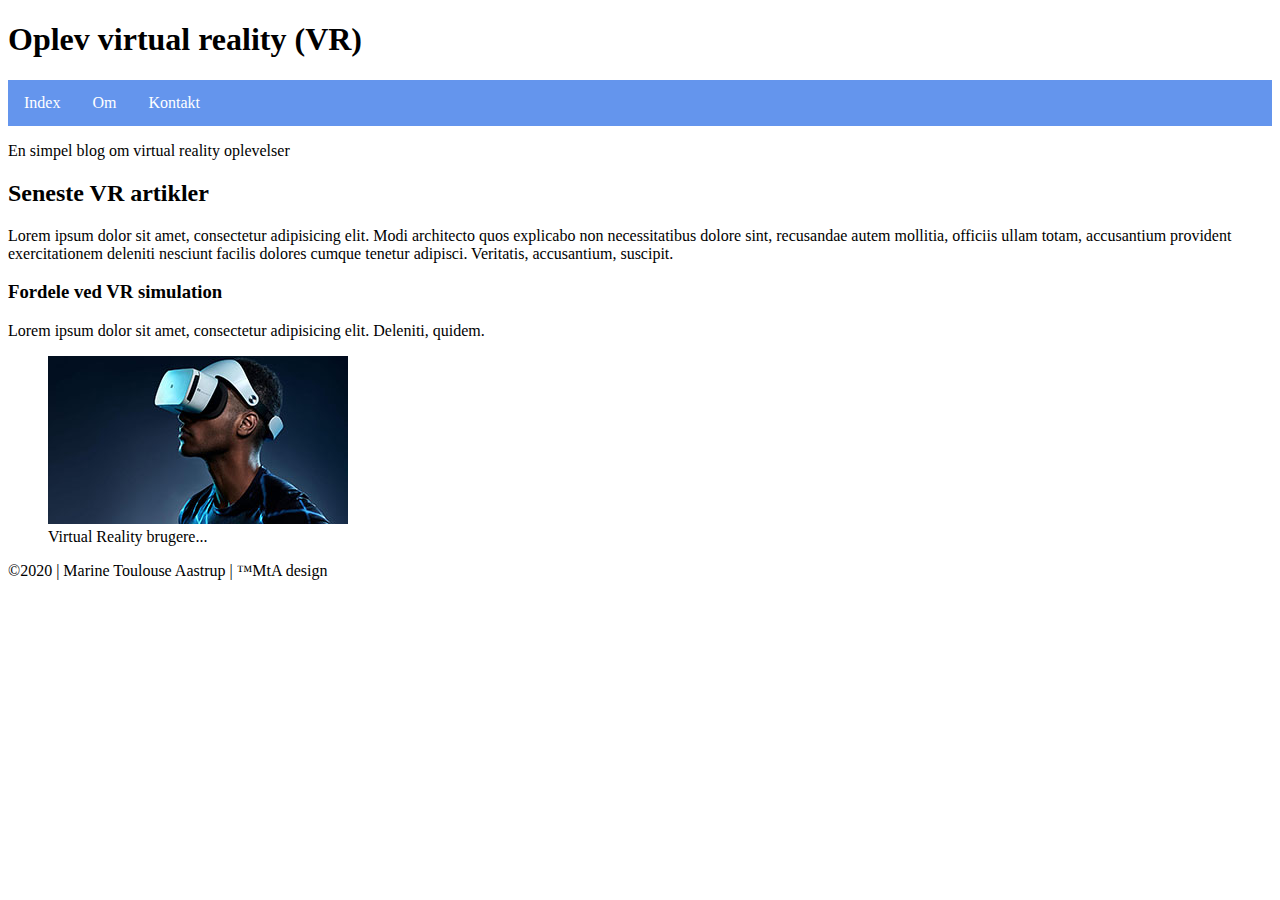
<file: 2. flow/vr/index.html>
<!DOCTYPE html>
<html lang="en" dir="ltr">

<head>
  <meta charset="utf-8">
  <title>VR blog</title>
</head>

<style>
ul {
  list-style-type: none;
  margin: 0;
  padding: 0;
  overflow: hidden;
  background-color: #6495ED;
}

li {
  float: left;
}

li a {
  display: block;
  color: white;
  text-align: center;
  padding: 14px 16px;
  text-decoration: none;
}

li a:hover {
  background-color: #1E90FF;
}
</style>

<body>

  <header>
  <h1>Oplev virtual reality (VR)</h1>

<nav>
  <ul>
    <li><a href="index.html">Index</a></li>
    <li><a href="om.html">Om</a></li>
    <li><a href="kontakt.html">Kontakt</a></li>
  </ul>
</nav>
<p>En simpel blog om virtual reality oplevelser</p>
  </header>


  <h2>Seneste VR artikler</h2>
  <p>Lorem ipsum dolor sit amet, consectetur adipisicing elit.
    Modi architecto quos explicabo non necessitatibus dolore sint,
    recusandae autem mollitia, officiis ullam totam,
    accusantium provident exercitationem deleniti nesciunt facilis
    dolores cumque tenetur adipisci. Veritatis, accusantium, suscipit.</p>

    <h3>Fordele ved VR simulation</h3>
    <p>Lorem ipsum dolor sit amet, consectetur adipisicing elit. Deleniti, quidem.</p>

<p>
<figure>
  <img src="img/vr1.jpg" alt="brugeroplevelser rummet via VR"
  title="Virtual reality brugere kan udforske fjerne steder og føle at de er lige i midten af begivenhederne">
   <figcaption>Virtual Reality brugere...</figcaption>

</figure>
</p>


<footer>
  <p>&copy;2020 | Marine Toulouse Aastrup | &trade;MtA design</p>
</footer>

</body>
</html>
</file>
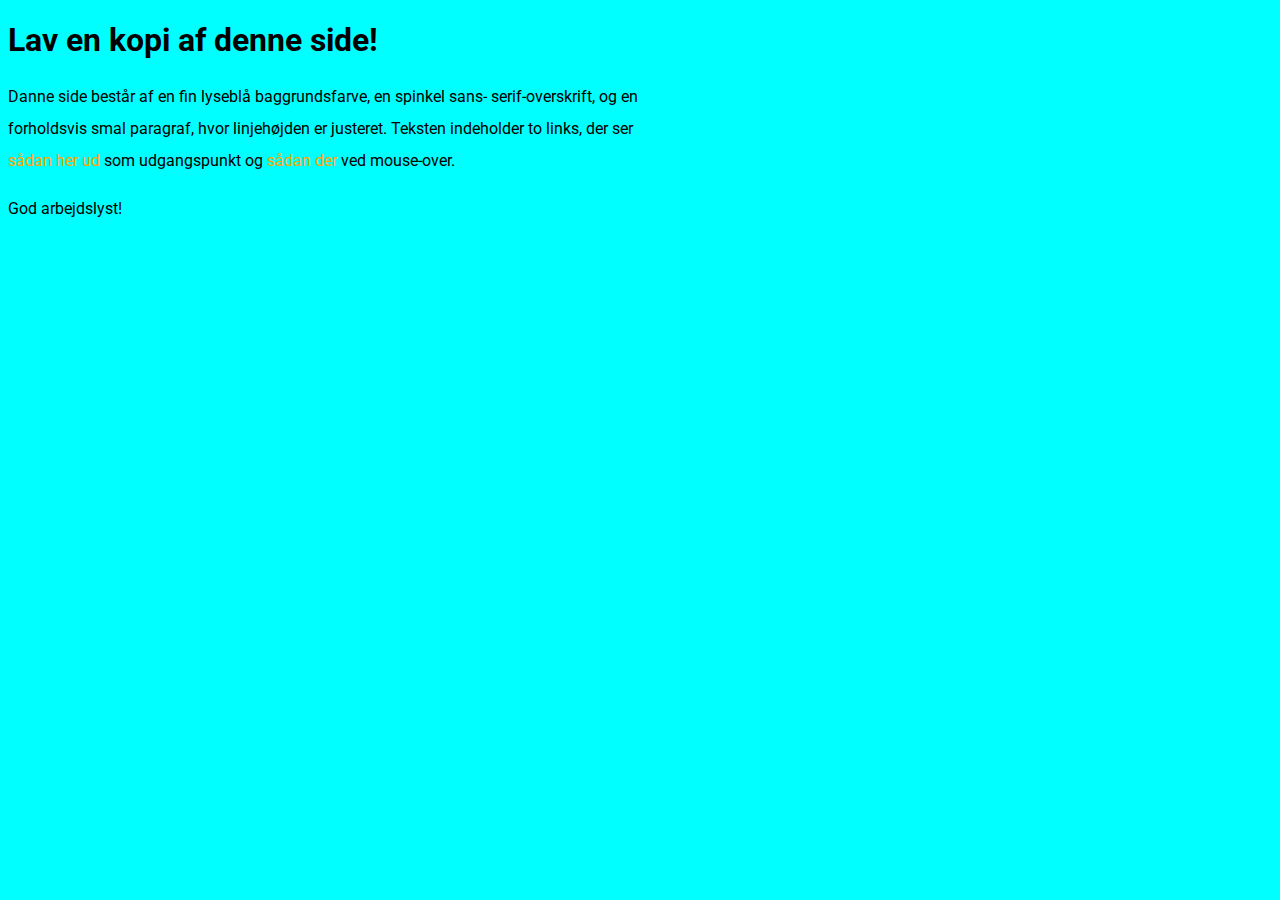
<file: 2. flow/23-09-09/opgave24_09.html>
<!DOCTYPE html>
<html lang="en">
<head>
    <meta charset="UTF-8">
    <meta name="viewport" content="width=device-width, initial-scale=1.0">
    <link href="https://fonts.googleapis.com/css2?family=Permanent+Marker&family=Roboto:wght@100&display=swap" rel="stylesheet">
<style>
h1{font-family: 'Roboto', sans-serif;}

body{background-color: aqua;}

p{font-family: 'Roboto', sans-serif;
width: 50%;
line-height: 2em;}

a{text-decoration: none; color:orange;}

a:hover{color: darkviolet; background-color: honeydew;}

</style>

    <title>Opgave Typografi</title>
</head>
<body>
    <h1>Lav en kopi af denne side!</h1>
    <p>Danne side består af en fin lyseblå baggrundsfarve, en spinkel sans-
        serif-overskrift, og en forholdsvis smal paragraf, hvor linjehøjden er
        justeret. Teksten indeholder to links, der ser
        <a href="https://cphbusiness.mrooms.net/" target="_blank">sådan her ud</a> som udgangspunkt
        og 
        <a href="">sådan der</a> ved mouse-over.
    </p>
    <p>God arbejdslyst!</p>
</body>
</html>
</file>
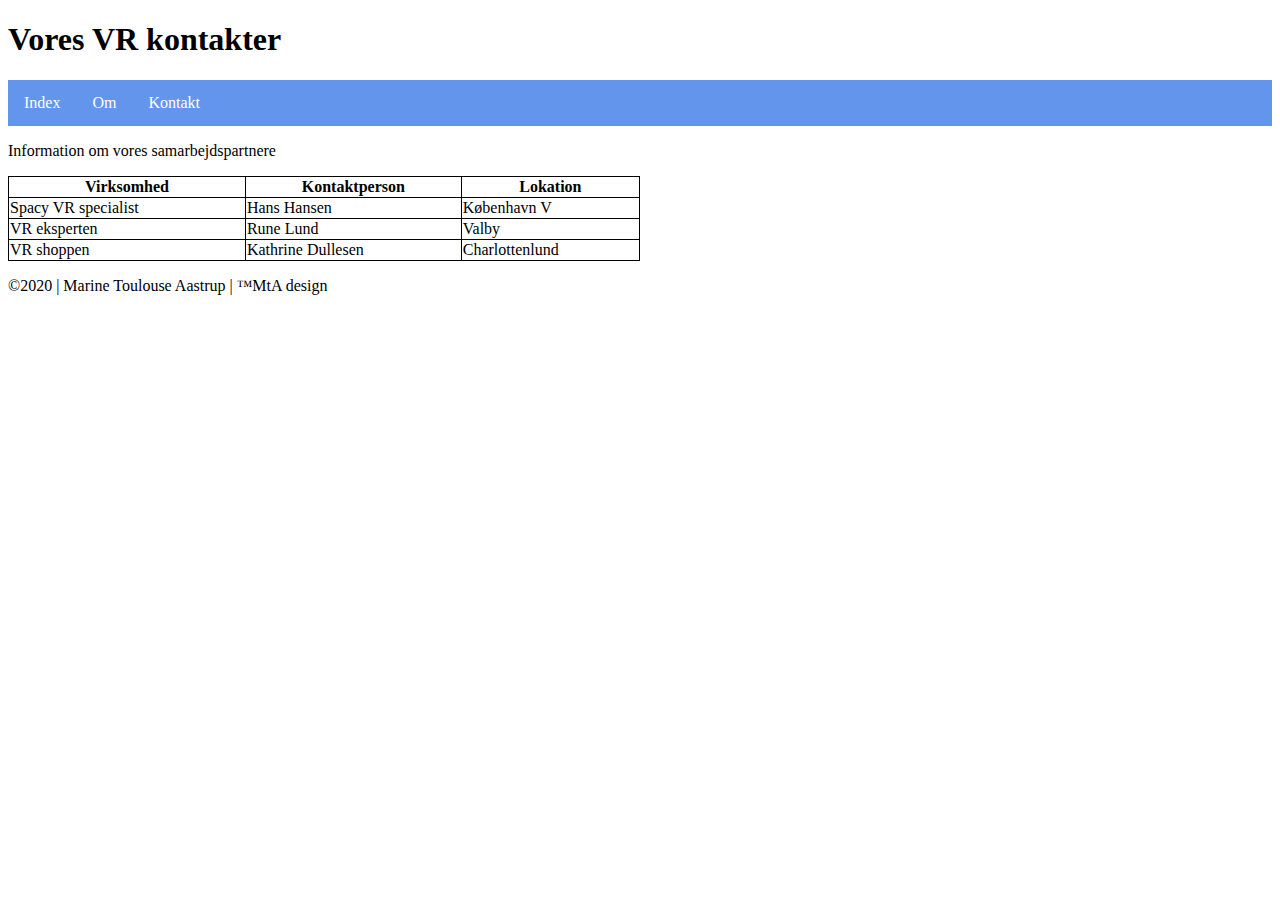
<file: 2. flow/vr/kontakt.html>
<!DOCTYPE html>
<html lang="en" dir="ltr">
  <head>
    <meta charset="utf-8">
    <title>kontakt</title>
    <style>
table,th,td {
  border: 1px solid black;
  border-collapse:collapse;
}
    </style>
    <style>
    ul {
      list-style-type: none;
      margin: 0;
      padding: 0;
      overflow: hidden;
      background-color: #6495ED;
    }

    li {
      float: left;
    }

    li a {
      display: block;
      color: white;
      text-align: center;
      padding: 14px 16px;
      text-decoration: none;
    }

    li a:hover {
      background-color: #1E90FF;
    }
    </style>

  </head>
  <body>
      <header>
      <h1>Vores VR kontakter</h1>
<nav>
      <ul>
        <li><a href="index.html">Index</a></li>
        <li><a href="om.html">Om</a></li>
        <li><a href="kontakt.html">Kontakt</a></li>
      </ul>
</nav>
      </header>


      <p>Information om vores samarbejdspartnere</p>

  <table style=width:50%>
        <tr>
          <th>Virksomhed</th>
          <th>Kontaktperson</th>
          <th>Lokation</th>
        </tr>
        <tr>
          <td>Spacy VR specialist</td>
          <td>Hans Hansen</td>
          <td>København V</td>
        </tr>

        <tr>
          <td>VR eksperten</td>
          <td>Rune Lund</td>
          <td>Valby</td>
        </tr>

        <tr>
          <td>VR shoppen</td>
          <td>Kathrine Dullesen</td>
          <td>Charlottenlund</td>
        </tr>
  </table>

      <footer>
        <p>&copy;2020 | Marine Toulouse Aastrup | &trade;MtA design</p>
      </footer>

  </body>
</html>
</file>
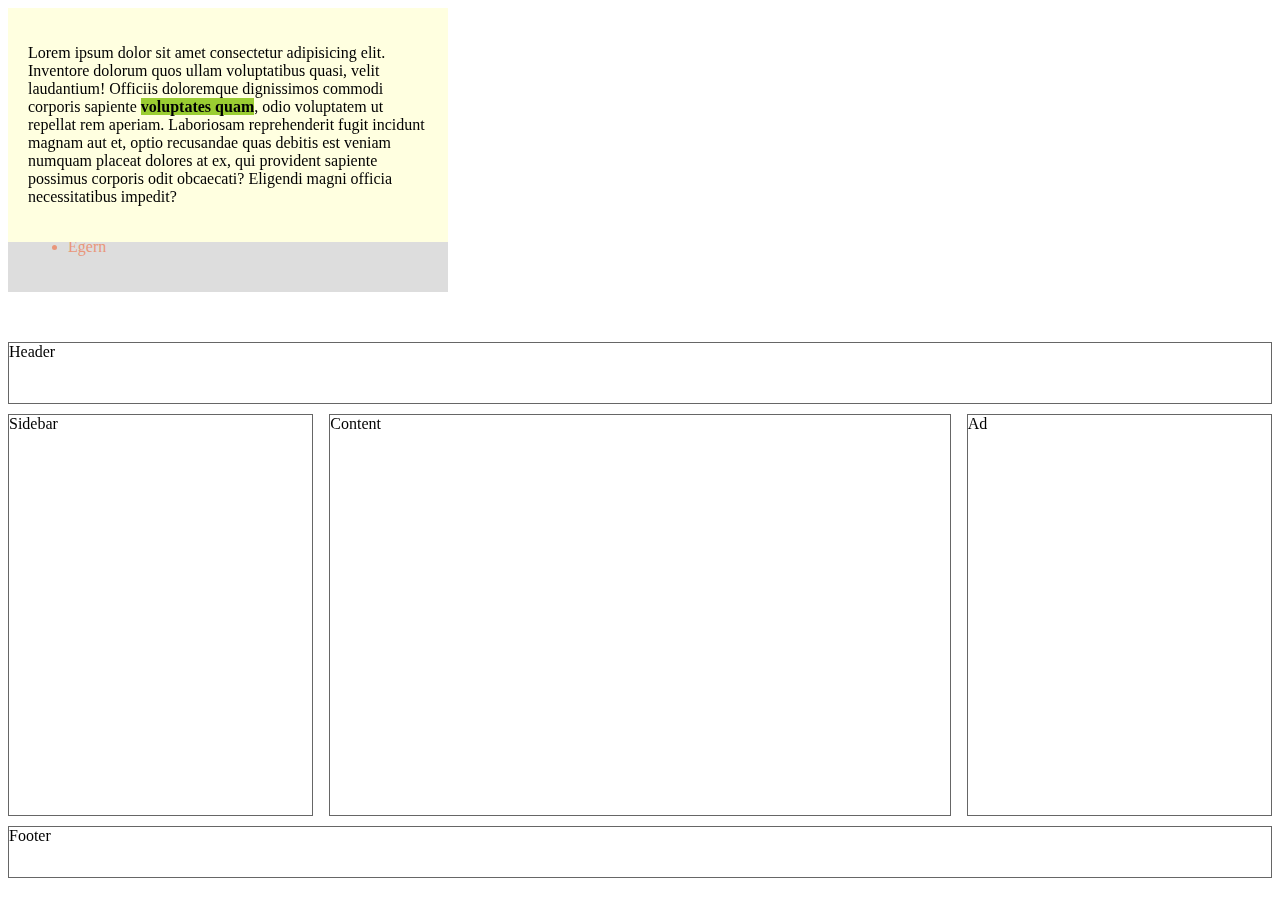
<file: 2. flow/23-09-09/layout/layout.html>
<!DOCTYPE html>
<html lang="en">
<head>
    <meta charset="UTF-8">
    <meta name="viewport" content="width=device-width, initial-scale=1.0">
    <title>Layout med CSS</title>
    <!--link til eksternt-->
    <link rel="stylesheet" href="style.css">
</head>
<body>
    <!--Layout med float-->
     <div class="kasse-1">
        <h1>Hej bloggen</h1>
        <h1 id="sekundaer">en anden overskrift</h1>
        <ul>
            <li class="fire">Hund</li>
            <li class="aegdyr">Slange</li>
            <li class="fire">Hest</li>
            <li class="aegdyr">Fugl</li>
            <li class="fire">Egern</li>
        </ul>
    </div>
    
    <div class="kasse-2">
            <p>Lorem ipsum dolor sit amet consectetur adipisicing elit. 
            Inventore dolorum quos ullam voluptatibus quasi, velit 
            laudantium! Officiis doloremque dignissimos commodi corporis
            sapiente <span class="highlight">voluptates quam</span>, odio voluptatem ut repellat rem aperiam.
            Laboriosam reprehenderit fugit incidunt magnam aut et, optio 
            recusandae quas debitis est veniam numquam placeat dolores at ex, 
            qui provident sapiente possimus corporis odit obcaecati? 
            Eligendi magni officia necessitatibus impedit?</p>

     </div>
<!--FLEXBOX LAYOUT:-->
 <div class="container">
     <div class="header">Header</div>
     <div class="sidebar">Sidebar</div>
     <div class="content">Content</div>
     <div class="ad">Ad</div>
     <div class="footer">Footer</div>
 </div>



</body>
</html>
</file>
<file: 2. flow/23-09-09/layout/style.css>
h1{color:red}
#sekundaer{color: cornflowerblue;}
.fire{color: darksalmon;}
.aegdyr{color: darkseagreen;}
.highlight{background-color: yellowgreen;}
p span{font-weight: bold;}

/*her styler jeg de span-tags, der er "børn" af p, men ikke børnebørnene
p>span{font-weight: bold;}*/

.kasse-1{
    background-color: #ddd;
    padding: 20px;
    width: 400px;
    position: fixed;
    z-index: -1;
    /*float: left;*/
    /* position: absolute;
    top:20px
    bottom:30px;*/}

.kasse-2{
    background-color: lightyellow;
    padding: 20px;
    width: 400px;
    
    /*float: right; float er gammeldags, brug flexbox*/}

/*FLEXBOX:*/
.container{
display: flex;
flex-wrap: wrap;
justify-content: space-between;
position: relative;
top:100px}

    .header, .sidebar, .content, .ad, .footer {
    border: 1px solid #666;}
    
    .header{width: 100%; height: 60px;margin-bottom: 10px;/* 
    for at ændre rækkefølge: order: 1;*/}
    .footer{width: 100%; height: 50px;margin-top: 10px;/*order: -1;*/}
    .sidebar{width: 24%;}
    .content{width: 49%; height: 400px;}
    .ad{width: 24%;}
</file>
